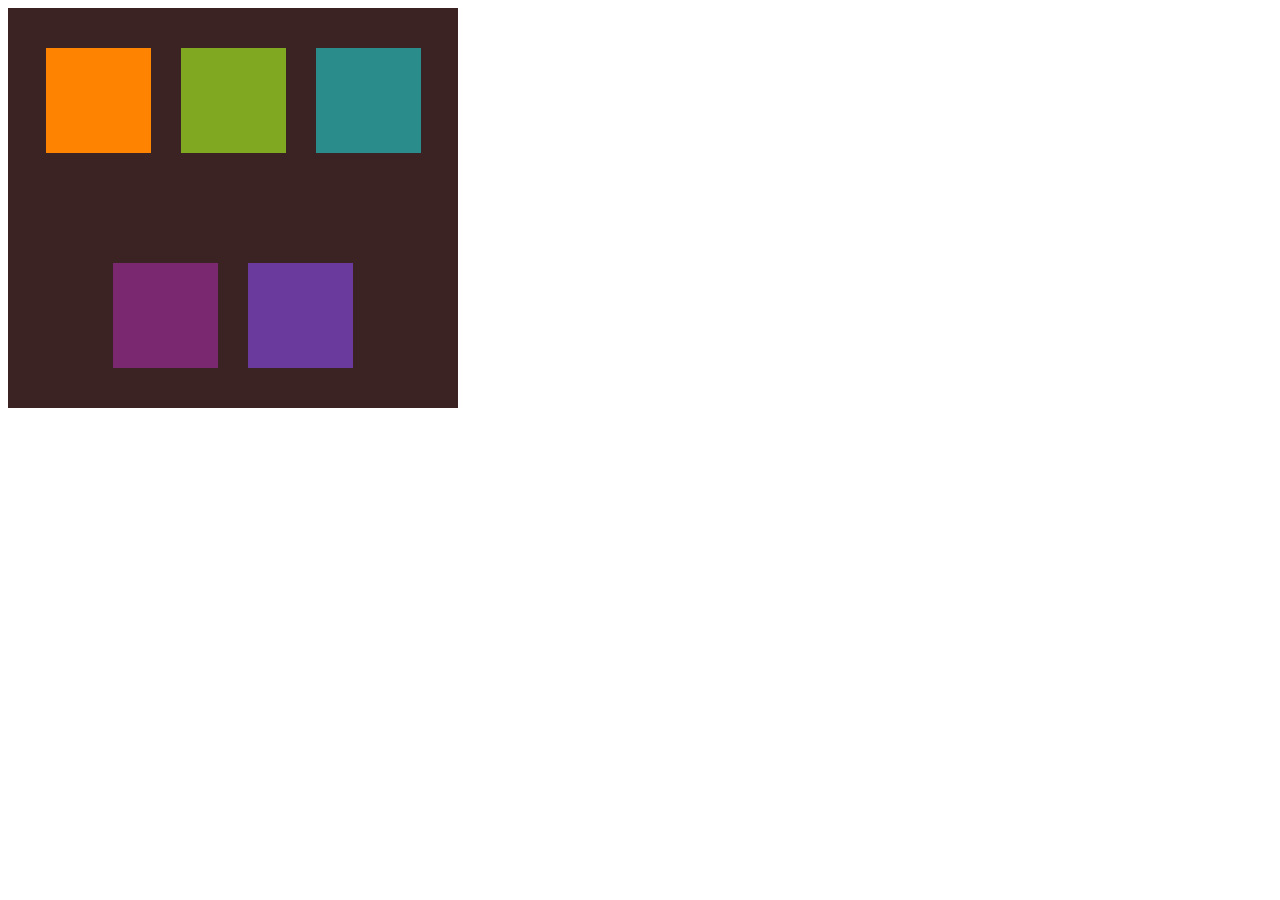
<file: HCJ/box.html>
<!DOCTYPE html>
<html>

<head>
    <title>
        Flexbox
    </title>
    <link href="box.css" type="text/css" rel="stylesheet" />
</head>

<body>

    <div id="outer-box">
        <div id="box1" class="box"></div>
        <div id="box2" class="box"></div>
        <div id="box3" class="box"></div>
        <div id="box4" class="box"></div>
        <div id="box5" class="box"></div>
       <!--id has top priroty-->
<!-- float is used to declear the sides of the elements
 use FLEX,WRAP,NOWRAP and use these  justify-content: space-around;,  gap: 30px;
 -->
    </div>


</body>

</html>
</file>
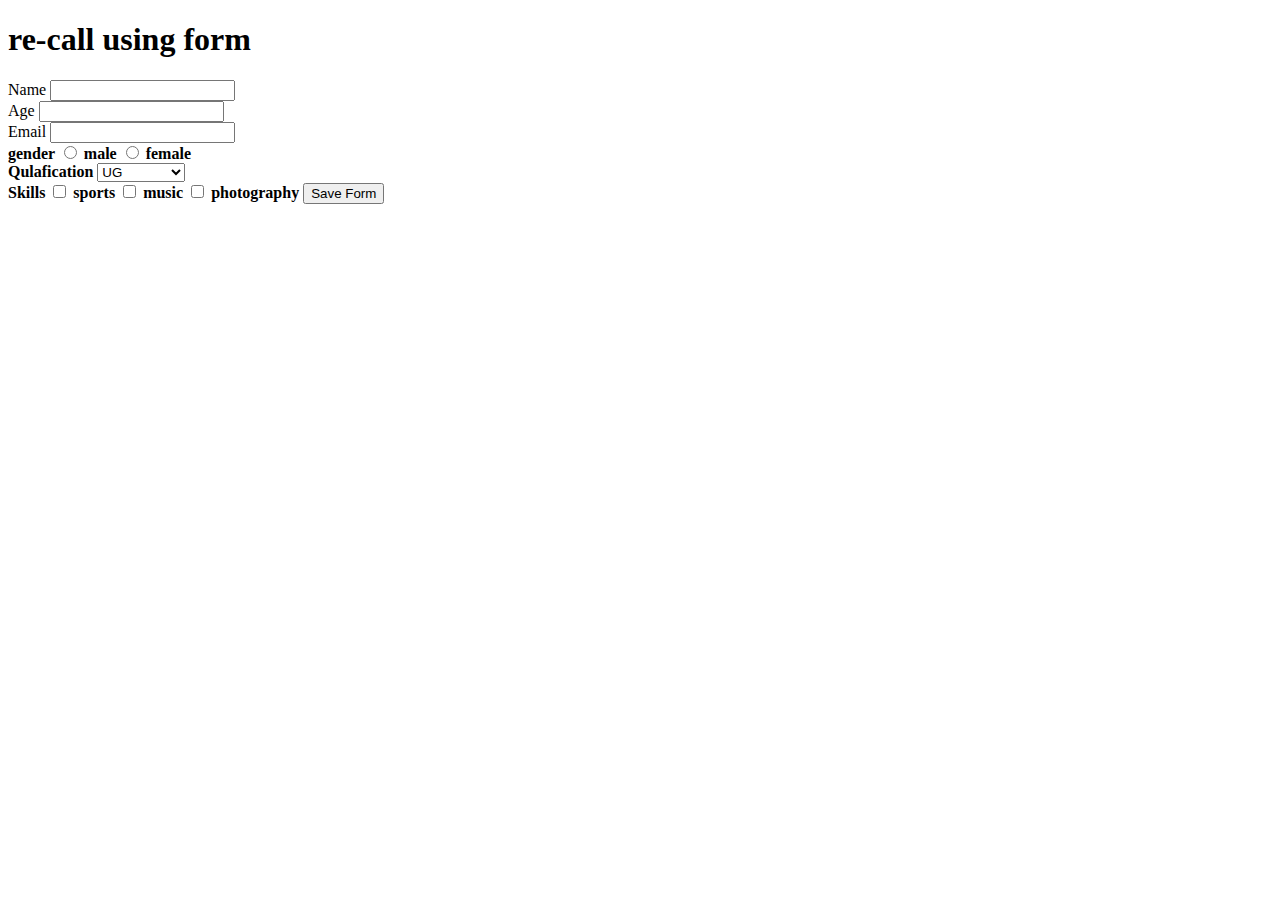
<file: HCJ/formcreation.html>
<!DOCTYPE html>

<head>
    <title>Form Creation</title>
</head>

<body>
    <h1>re-call using form </h1>
    <form>
        <label>Name </label>
        <input type="text"><br>
        <label>Age</label>
        <input type="number"><br>
        <label>Email</label><b>
            <input type="email"><br>


            <label>gender</label>
            <input type="radio" name="gender">
            <lable>male</lable>
            <input type="radio" name="gender">
            <lable for=gender>female</lable>
            <br>

            <label>Qulafication</label>
            <select>
                <option>UG</option>
                <option>PG</option>
                <option>10TH</option>
                <option>12TH</option>
                <option>DEPLOMA</option>
                <option>Others</option>
            </select><br>
            <label>Skills</label>
            <input type="checkbox" />
            <label>sports</label>
            <input type="checkbox" />
            <label>music</label>
            <input type="checkbox" />
            <label>photography</label>

            <input type="submit" value="Save Form" />



    </form>
</body>
</file>
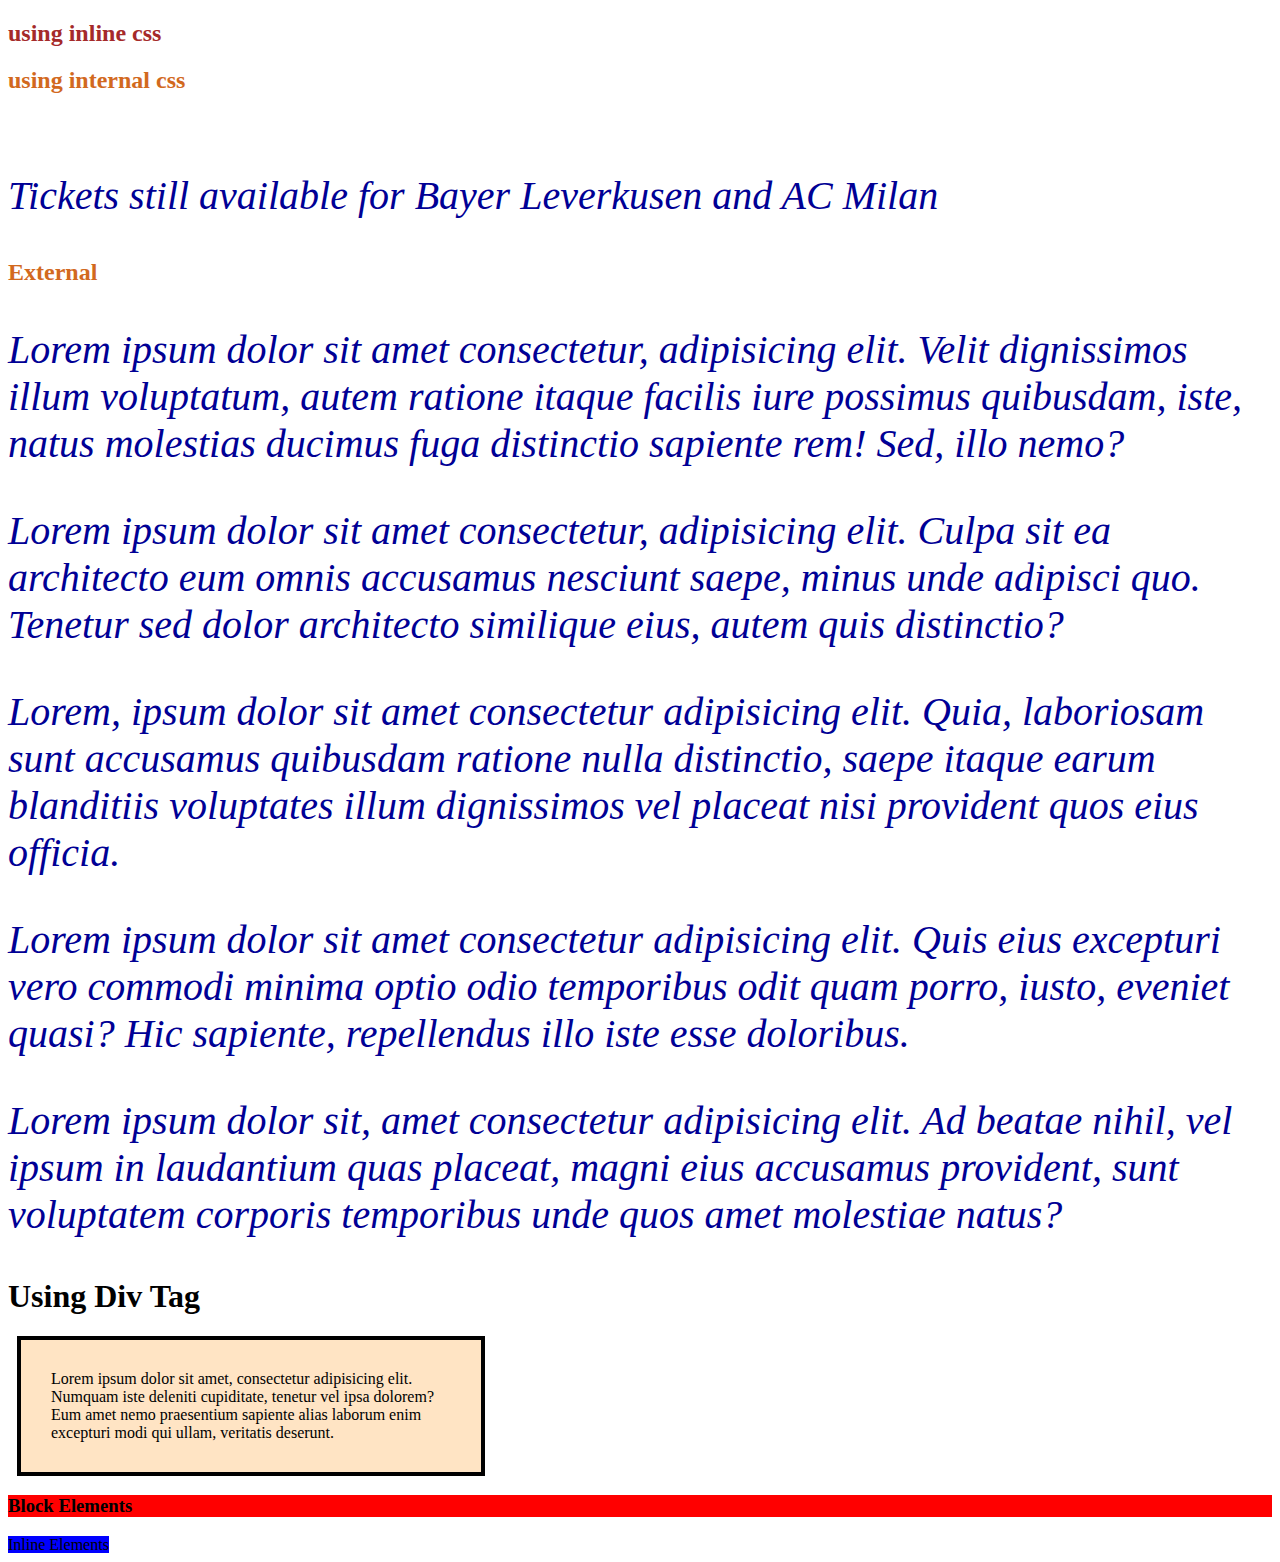
<file: HCJ/style.html>
<!DOCTYPE html>
<html>

<head>
    <title>External css</title>
    <style>
        h2 {
            color: chocolate;
        }
        p {
            font-size: 40px;
            font-style: oblique;
            color: rgb(0, 0, 149);
        }
        div{
            background-color: bisque;
            border: 4px solid ;
            width: 400px;
            padding: 30px;
            margin: 9px;
        }
    </style>
    <link href="C:\Users\Shree Richard\Documents\learnings\style.css" type="text/css" rel="stylesheet">
</head>

<body>
    <h2 style="color: brown;">using inline css</h2>
    <h2>using internal css</h2><br>
    <p>Tickets still available for Bayer Leverkusen and AC Milan</p>
    <!--comand tag here-->
    <h2 id="External">External</h2><!-- # = id selector , . = class selector-->
    <p class="para">Lorem ipsum dolor sit amet consectetur, adipisicing elit. Velit dignissimos illum voluptatum, autem
        ratione itaque facilis iure possimus quibusdam, iste, natus molestias ducimus fuga distinctio sapiente rem! Sed,
        illo nemo? </p>
    <p class="para">Lorem ipsum dolor sit amet consectetur, adipisicing elit. Culpa sit ea architecto eum omnis
        accusamus nesciunt saepe, minus unde adipisci quo. Tenetur sed dolor architecto similique eius, autem quis
        distinctio?</p>
    <p class="para">Lorem, ipsum dolor sit amet consectetur adipisicing elit. Quia, laboriosam sunt accusamus quibusdam
        ratione nulla
        distinctio, saepe itaque earum blanditiis voluptates illum dignissimos vel placeat nisi provident quos eius
        officia.</p>
    <p class="para">Lorem ipsum dolor sit amet consectetur adipisicing elit. Quis eius excepturi vero commodi minima
        optio odio temporibus odit quam porro, iusto, eveniet quasi? Hic sapiente, repellendus illo iste esse doloribus.
    </p>
    <p class="para">Lorem ipsum dolor sit, amet consectetur adipisicing elit. Ad beatae nihil, vel ipsum in laudantium
        quas placeat, magni eius accusamus provident, sunt voluptatem corporis temporibus unde quos amet molestiae
        natus?</p>


    <h1> Using Div Tag</h1>
        <div>Lorem ipsum dolor sit amet, consectetur adipisicing elit.
             Numquam iste deleniti cupiditate, tenetur vel ipsa dolorem?
              Eum amet nemo praesentium sapiente alias laborum enim excepturi modi 
              qui ullam, veritatis deserunt.</div><!-- padding is a setting space-->

<h3 style="background-color: red;">
    Block Elements <!--block elements will take tital width oh of the line,there are h123456,div,table,ul,li -->
</h3>

<label style="background-color: blue;">Inline Elements</label><!-- inline elements can take needed spaces,there are img,a tag,br -->



















</body>

</html>
</file>
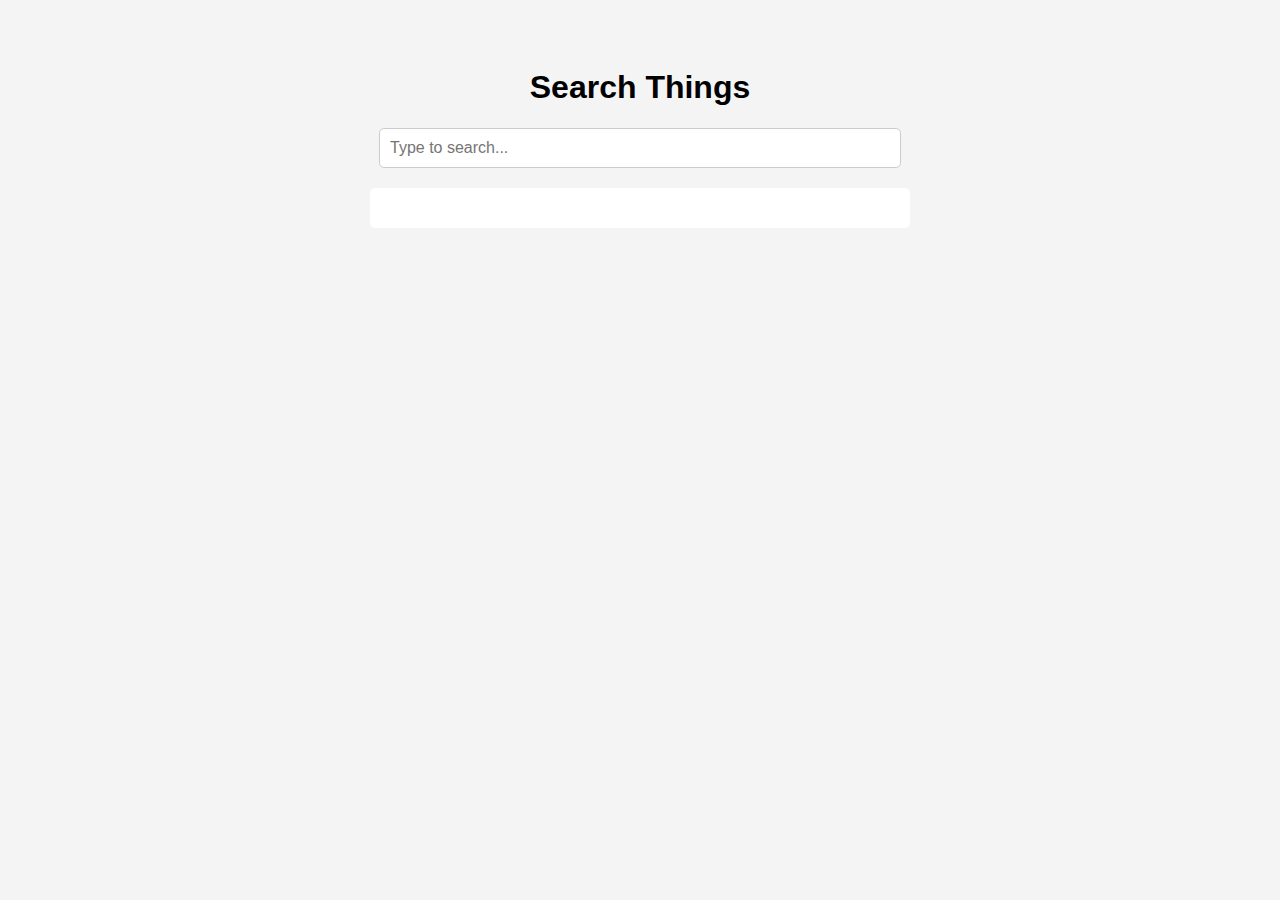
<file: HCJ/facebook/rtyuio.html>
<!DOCTYPE html>
<html lang="en">
<head>
  <meta charset="UTF-8">
  <title>Search Page</title>
  <style>
    body {
      font-family: Arial, sans-serif;
      padding: 40px;
      background-color: #f4f4f4;
    }
    h1 {
      text-align: center;
    }
    #searchBox {
      width: 100%;
      max-width: 500px;
      padding: 10px;
      font-size: 16px;
      margin: 20px auto;
      display: block;
      border: 1px solid #ccc;
      border-radius: 5px;
    }
    #results {
      max-width: 500px;
      margin: 0 auto;
      background: white;
      padding: 20px;
      border-radius: 5px;
    }
    .item {
      padding: 8px;
      border-bottom: 1px solid #eee;
    }
    .item:last-child {
      border-bottom: none;
    }
  </style>
</head>
<body>

  <h1>Search Things</h1>
  <input type="text" id="searchBox" placeholder="Type to search...">
  <div id="results"></div>

  <script>
    const items = [
      "Apple",
      "Banana",
      "Carrot",
      "Dragonfruit",
      "Eggplant",
      "Fig",
      "Grapes",
      "Honeydew",
      "Iceberg Lettuce",
      "Jackfruit"
    ];

    const searchBox = document.getElementById('searchBox');
    const resultsDiv = document.getElementById('results');

    searchBox.addEventListener('input', () => {
      const query = searchBox.value.toLowerCase();
      const filtered = items.filter(item => item.toLowerCase().includes(query));
      resultsDiv.innerHTML = filtered.map(item => `<div class="item">${item}</div>`).join('');
    });
  </script>

</body>

</html>
</file>
<file: HCJ/box.css>
#outer-box {
    height: 400px;
    width: 450px;
    background-color: rgb(59, 35, 35);
    display: flex;
    flex-wrap:wrap;
    gap: 30px;
    justify-content: center;
    align-items: center;

}
.box{
     height: 105px;
    width: 105px;

}

#box1{
    
    background-color: rgb(253, 131, 1);
}

#box2{
   background-color: rgb(129, 168, 33);
}

#box3{
    
    background-color: rgb(43, 140, 140);
}

#box4{
   
    background-color: rgb(122, 40, 111);
}

#box5{
    height: 105px;
    width:105px;
    background-color: rgb(106, 59, 156);
}
</file>
